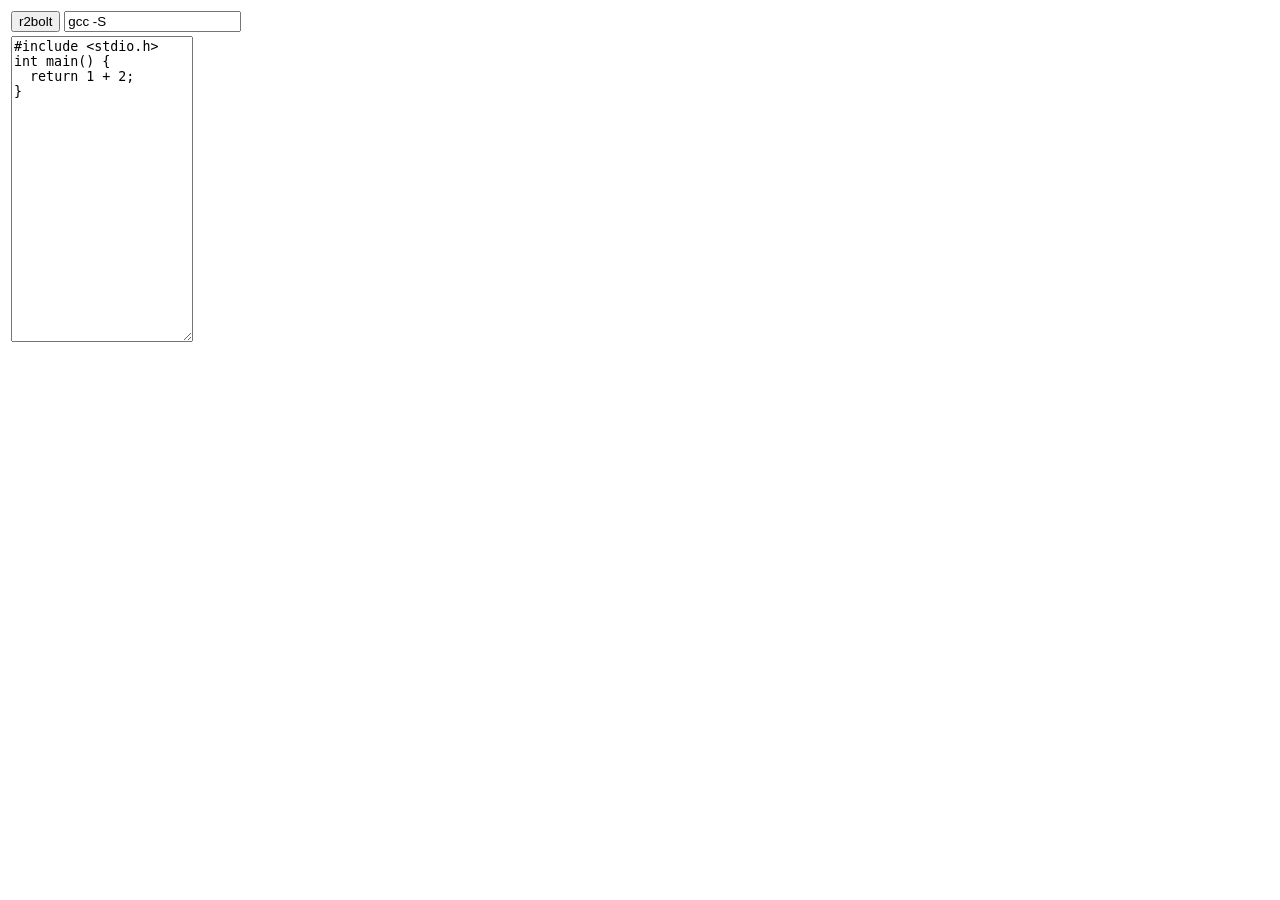
<file: bin/radare2/radare2-6.1.8-w64/share/www/bolt/index.html>
<html>
 <script src="r2.js"></script>
<script>
let cflags = '';
let compiler = "gcc -S";
const $ = (x) => document.getElementById(x);
function compile() {
	const cc = btoa($('compiler').value);
	const cs = btoa($('source').value);
	const cmd = `""!!sh ./r2bolt.sh '' '${cs}'`;
	r2.cmd(cmd, (res) => {
		if (res.trim()) {
			$('output').innerHTML = res;
		}
	});
}
compile();
</script>
<body>
<table width="100%">
<tr>
 <td colspan=2>
   <input type="button" value="r2bolt" onclick="javascript:compile()"></input>
   <input id="compiler" value="gcc -S" /></td>
   </tr>
   <tr>
 <td valign="top">
<textarea rows=20 id="source" onkeyup="compile()">
#include &lt;stdio.h&gt;
int main() {
  return 1 + 2;
}
</textarea></td>
 <td><div id="output" style="font-size:0.7em;font-family:Courier;white-space: pre;"></div></td>
</tr>
</table>
</body>
</html>
</file>
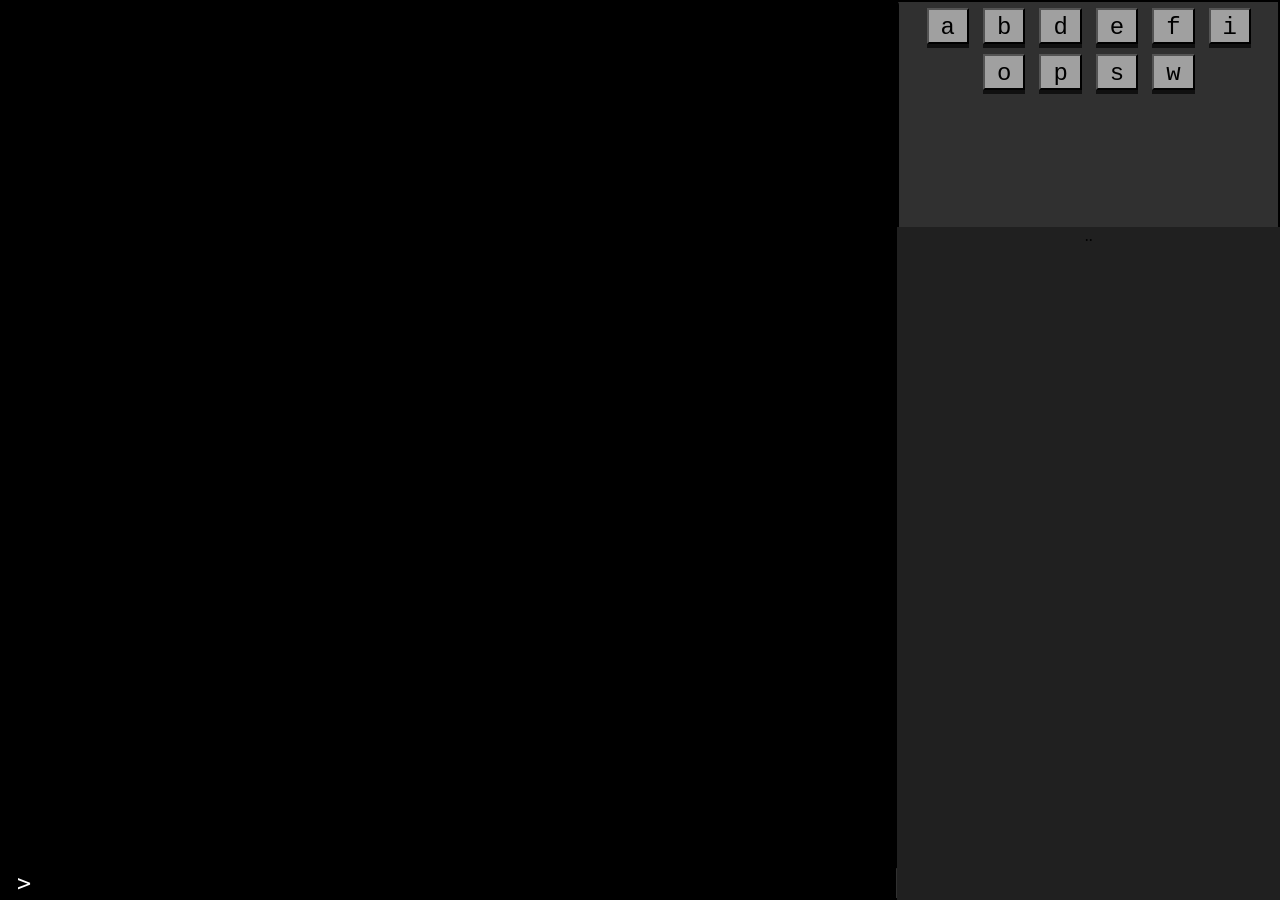
<file: bin/radare2/radare2-6.1.8-w64/share/www/f/index.html>
<html>
<head>
    <meta charset="utf-8">
    <meta name="apple-mobile-web-app-status-bar-style" content="black" />
    <meta name="apple-mobile-web-app-capable" content="yes">
    <meta name="viewport" content="width=device-width,user-scalable=no,initial-scale=1">
<style>
html {
	background-color: black;
	margin:0px;
	padding:0px;
	overflow:hidden;
}
body {
	margin:0px;
	padding:0px;
	overflow:hidden;
}
a {
    color: #179AB2;
    font-weight: bold;
    text-decoration: none;
}
a:hover {
    color: white;
    text-decoration: underline;
}
.terminal {
	left: auto;
	margin: auto;
	border-radius: 5px;
	background-color:black;
	font-family: monospace;
	color:white;
}
.output {
	background-color: black;
	border-radius: 5px;
	font-size: 1.2em;
	font-family: monospace;
	color: white;
	position:absolute;
        top:0px;
	bottom:2em;
	line-height:90%;
	width:70%;
	overflow:scroll;
}
.prompt {
	overflow:hidden;
font-size: 1.8em;
}
.input {
	color: white;
	border: none;
	position:absolute;
	background: transparent;
	outline: 1px white;
	padding-left:20px;
	width:69%;
	margin-left:-20px;
	overflow:hidden;
	font-size: 1em;
        bottom: 0px;
	font-family: monospace;
}
.buttons {
	background-color:#303030;
	text-align:center;
	overflow-x:hidden;
	overflow-y:scroll;
	height:100%;
}

.panel {
	position:absolute;
	text-align:center;
	overflow:hidden;
	width:100%;
	background-color:#202020;
	top:14em;
	height:100%;
       overflow-x:hidden;
       overflow-y:scroll;
}

.button {
    -webkit-box-shadow: 0px 4px 0px #101010;
    -webkit-border-radius:0;
    -webkit-appearance: none;
    -moz-box-shadow: 0px 4px 0px #101010;
    box-shadow: 0px 4px 0px #101010;
    background-color:#a0a0a0;
font-family: Courier;
outline: none;

	font-size: 1.5em;
margin:5px;
padding:4px;
height:1.5em;
padding-left:0.5em;
padding-right:0.5em;
/* 	width:1.5em; */
top:3px;
}
.buttonrow {
-webkit-box-shadow: 0px 4px 0px #101010;
-moz-box-shadow: 0px 4px 0px #101010;
box-shadow: 0px 4px 0px #101010;
-webkit-appearance: none;
background-color:#a0a0a0;
font-family: Courier;
outline: none;

font-size: 1.5em;
margin:8px;
margin-left:5px;
margin-right:5px;
: 0.1em;
height:1.5em;
width:100%;
top:3px;
}
</style>
<script type="application/javascript" src="r2.js"></script>
<script>

var config = {
	colors: true,
	clrscr: true,
	printcmd: 'pd|H',
	cancel: false,
};

function onClick(e, f, s) {
	var hasTouch = 'ontouchstart' in window;
	if (hasTouch) {
		e.ontouchstart = (e) => {
			config.cancel = false;	
		}
		if (s) {
			e.ontouchstart = f;
		} else {
			e.ontouchend = (e) => {
				if (!config.cancel) {
					f(e);
				}
			}
		}
	} else {
		e.onmouseup = f;
		// e.onclick = f;
	}
}
document.ontouchmove = function(event) {
	config.cancel= true;	
//	event.preventDefault();
}

var r2ui = {
seek: function(a) {
submit('s '+a, 'redraw');
}
}
document.addEventListener('DOMContentLoaded', ready, false);

function filter(x, cmd) {
if (cmd.substring(0, 2) === 'pd') {
	return r2.filter_asm(x, cmd);
}
return x;
}
function submit(cmd, mode) {
var output = document.getElementById('output');
var input = document.getElementById('input');
if (cmd === 'clear' || mode == 'redraw') {
	output.innerHTML = '';
	input.value = '';
	if (!config.printcmd) {
		return;
	}
}
if (mode == 'prompt') {
	cmd += ' ' + prompt('input', '');
}
if (mode == 'fix') {
	config.printcmd = cmd + '|H';
}
var runCmd = cmd + (config.colors? '|H': '|');
r2.cmd(runCmd, function(res) {
	res = filter(res, runCmd);
	output.innerHTML += ' > '
		+ cmd + '<br/>\n' + res;
	input.value = '';
	if (mode == 'redraw') {
		r2.cmd(config.printcmd, res => {
			res = filter(res, config.printcmd);
			output.innerHTML += ' > '
			+ config.printcmd + '<br/>\n' + res;
			output.scrollTo(0, 0);
		});
	} else {
		output.scrollTo(0, output.scrollHeight);
	}
});
}

function update() {
r2.cmd("e scr.color=" + config.colors);
}

var $ = document.getElementById;

function button(title, cmd, mode) {
var b = document.createElement("input");
b.type='button';
b.className='button';
b.setAttribute('value', title);
if (mode == 'set-input') {
onClick(b, () => {
input.value = cmd || title;
});
} else if (!cmd || mode == 'input') {
onClick(b, () => {
input.value += title;
});
} else {
if (typeof cmd === 'function') {
onClick (b, cmd);
} else {
onClick (b, () => { submit(cmd, mode); });
}
}
return b;
}

function buttonrow(title, cmd, mode) {
var b = button (title, cmd, mode);
b.className = 'buttonrow';
return b;
}

function hexpad() {
var div = document.createElement('div');
div.appendChild(button('0'));
div.appendChild(button('1'));
div.appendChild(button('2'));
div.appendChild(button('3'));
div.appendChild(button('4'));
div.appendChild(button('5'));
div.appendChild(button('6'));
div.appendChild(button('7'));
div.appendChild(button('8'));
div.appendChild(button('9'));
div.appendChild(button('A'));
div.appendChild(button('B'));
div.appendChild(button('C'));
div.appendChild(button('D'));
div.appendChild(button('E'));
div.appendChild(button('F'));
return div;
}

function panel(ch) {
var div = document.createElement('div');
switch (ch[0]) {
case 'i':
	for (let b of [
		button('i', 'i'),
		button('ij', 'ij~{}'),
		button('?', 'i?'),
		button('A', 'iA'),
		buttonrow('imports', 'iiq'),
		buttonrow('entries', 'ieq'),
		buttonrow('main', 'iMq'),
		buttonrow('sdb', 'ik'),
		buttonrow('symbols', 'isq'),
		buttonrow('exports', 'iEq'),
		buttonrow('classes', 'ic'),
		buttonrow('relocs', 'iRq'),
		buttonrow('libs', 'ilq'),
		buttonrow('strings', 'izq'),
		buttonrow('sections', 'iSq'),
	]) {
		div.appendChild(b);
	}
	break;
case 'd':
	for (let b of [
		button('dr', 'aer='),
		buttonrow('step', 'aes', 'redraw'),
		buttonrow('step over', 'aeso', 'redraw'),
/*
		buttonrow('bp set', 'db $$'),
		buttonrow('bp unset', 'db-$$'),
*/
	]) {
		div.appendChild(b);
	}
	break;
case '/':
	for (let b of [
		button('/', '/'),
		button('/x', '/x'),
	]) {
		div.appendChild(b);
	}
	break;
case 'w':
	for (let b of [
		button('w', 'w', 'prompt'),
		button('wx', 'wx ', 'set-input'),
		hexpad(),
	]) {
		div.appendChild(b);
	}
	break;
case 'a':
	for (let b of [
		button('af', 'af'),
		button('afi', 'afi'),
		button('aa', 'aa'),
		button('aaa', 'aaa'),
		button('ax', 'ax'),
		buttonrow('aeim', 'aeim'),
		buttonrow('/r $$', '/r $$', 'redraw'),
		buttonrow('aepc $$', 'aepc $$'),
		button('?', 'a?'),
	]) {
		div.appendChild(b);
	}
	break;
case 's':
	var butts = [
		button('.', 's', 'redraw'),
		button('..', 's..', 'hex'),
		button('-', 's-', 'redraw'),
		button('+', 's+', 'redraw'),
		button('--', 's--', 'redraw'),
		button('++', 's++', 'redraw'),
		button('so', 'so', 'redraw'),
		button('so-1', 'so-1', 'redraw'),
		button('?', 's?'),
		button('0x', () => {
			input.value += ' 0x';
			renderPanel('s0');
		}),
		button('<-', () => {
			input.value = input.value.substring(0, input.value.length - 1);
		}),
		button('[>', () => {
			submit(input.value, 'redraw');
		}),
		buttonrow('entry0', 's entry0', 'redraw'),
		buttonrow('main', 's main', 'redraw'),
		buttonrow('sr PC', 'sr PC', 'redraw'),
	];
	if (ch[1] == '0') {
		butts.push(hexpad());
	}
	for (let b of butts) {
		div.appendChild(b);
	}
	break;
case 'o':
	for (let b of [
		button('?', 'o?'),
		button('o', 'o'),
		button('om', 'om'),
		button('oo+', 'oo+'),
		button('ood', 'ood'),
		buttonrow('io.va', 'e!io.va', 'redraw')
	]) {
		div.appendChild(b);
	}
	break;
case 'e':
	for (let b of [
		button('?', 'e?'),
		button('??', 'e??'),
		button('eco', 'eco'),
		button('ecr', 'ecr', 'redraw'),
		buttonrow('scr.colors', 'e!scr.color', 'redraw'),
		buttonrow('scr.utf8', 'e!scr.utf8', 'redraw'),
		buttonrow('scr.utf8.curvy', 'e!scr.utf8.curvy', 'redraw'),
		buttonrow('emu.str', 'e!emu.str', 'redraw'),
		buttonrow('asm.bytes', 'e!asm.bytes', 'redraw'),
		buttonrow('asm.slow', 'e!asm.slow', 'redraw'),
		buttonrow('asm.lines', 'e!asm.lines', 'redraw'),
		buttonrow('asm.cmt.right', 'e!asm.cmt.right', 'redraw'),
	]) {
		div.appendChild(b);
	}
	break;
case 'b':
	for (let b of [
		button('?', 'b?'),
		button('b', 'b'),
		button('b=', 'b', 'prompt'),
	]) {
		div.appendChild(b);
	}
	break;
case 'f':
	for (let b of [
		button('?', 'p?'),
		button('f', 'f'),
		button('fs', 'fs'),
	]) {
		div.appendChild(b);
	}
	break;
case 'p':
	for (let b of [
		button('?', 'p?'),
		button('@'),
		button('~'),
		button('~{}'),
		button('8', 'p8'),
		button('x', 'px', 'fix'),
		button('xe', 'pxe', 'fix'),
		button('ds', 'pds', 'fix'),
		button('dc', 'pdc', 'fix'),
		button('agf', 'agf', 'fix'),
		button('d', 'pd', 'fix'),
		button('di', 'pid', 'fix'),
		button('i', 'pi', 'fix'),
		button('m', 'pm', 'fix'),
	]) {
		div.appendChild(b);
	}
	break;
}
return div;
}

function renderPanel(name) {
document.getElementById('panel').innerHTML = '';
document.getElementById('panel').appendChild(panel(name));
}

function ready() {
var input = document.getElementById('input');
for (let n of 'sfiepwadob') {
	onClick(document.getElementById('b' + n), () => {
		renderPanel(n);
		input.value = n;
	});
}
input.focus();
input.onkeypress = function(e){
    if (e.keyCode == 13) {
	submit(input.value);
    }
}
}

</script>
</head>
<body>
<table width="100%" height="100%">
<tr valign="bottom">
<td width="70%">
<div id="terminal" class="terminal">
<div id='output' class=output></div>
<div id='prompt' class=prompt>
&nbsp;&gt;&nbsp;<input class="input" id='input'></input>
</td>
<td width="30%" height="100%" class="buttons" valign=top>
<div style="position:absolute;height:100%;width:30%;overflow:scroll">
<input class="button" type=button value="a" id="ba"/>
<input class="button" type=button value="b" id="bb"/>
<input class="button" type=button value="d" id="bd"/>
<input class="button" type=button value="e" id="be"/>
<input class="button" type=button value="f" id="bf"/>
<input class="button" type=button value="i" id="bi"/>
<input class="button" type=button value="o" id="bo"/>
<input class="button" type=button value="p" id="bp"/>
<input class="button" type=button value="s" id="bs"/>
<input class="button" type=button value="w" id="bw"/>
<div id="panel" class="panel">
..
</div>
</div>
</td>
</tr>
</table>
</div>
</div>
</body>
</html>
</file>
